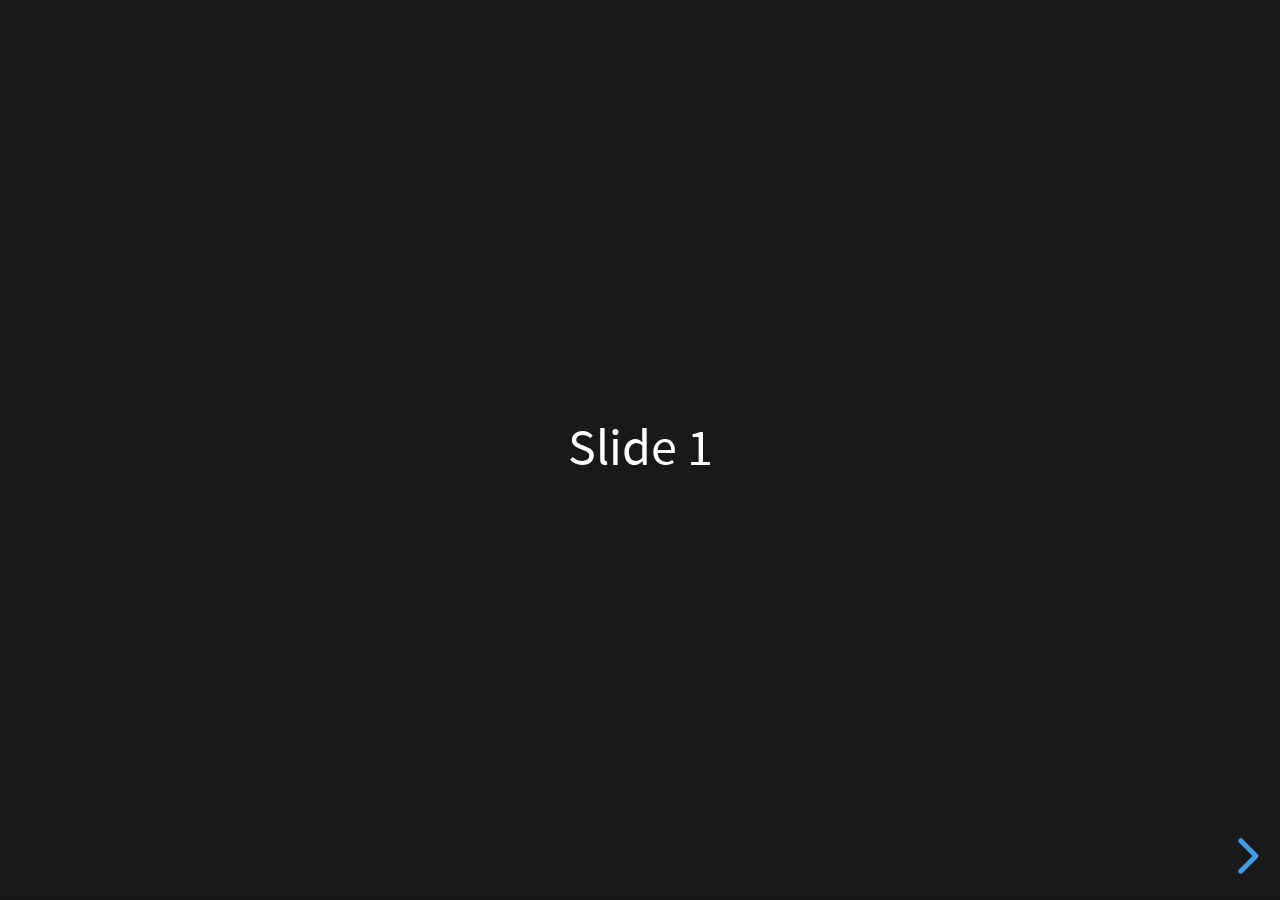
<file: node_modules/reveal.js/index.html>
<!doctype html>
<html>
	<head>
		<meta charset="utf-8">
		<meta name="viewport" content="width=device-width, initial-scale=1.0, maximum-scale=1.0, user-scalable=no">

		<title>reveal.js</title>

		<link rel="stylesheet" href="css/reset.css">
		<link rel="stylesheet" href="css/reveal.css">
		<link rel="stylesheet" href="css/theme/black.css">

		<!-- Theme used for syntax highlighting of code -->
		<link rel="stylesheet" href="lib/css/monokai.css">

		<!-- Printing and PDF exports -->
		<script>
			var link = document.createElement( 'link' );
			link.rel = 'stylesheet';
			link.type = 'text/css';
			link.href = window.location.search.match( /print-pdf/gi ) ? 'css/print/pdf.css' : 'css/print/paper.css';
			document.getElementsByTagName( 'head' )[0].appendChild( link );
		</script>
	</head>
	<body>
		<div class="reveal">
			<div class="slides">
				<section>Slide 1</section>
				<section>Slide 2</section>
			</div>
		</div>

		<script src="js/reveal.js"></script>

		<script>
			// More info about config & dependencies:
			// - https://github.com/hakimel/reveal.js#configuration
			// - https://github.com/hakimel/reveal.js#dependencies
			Reveal.initialize({
				hash: true,
				dependencies: [
					{ src: 'plugin/markdown/marked.js' },
					{ src: 'plugin/markdown/markdown.js' },
					{ src: 'plugin/highlight/highlight.js' },
					{ src: 'plugin/notes/notes.js', async: true }
				]
			});
		</script>
	</body>
</html>
</file>
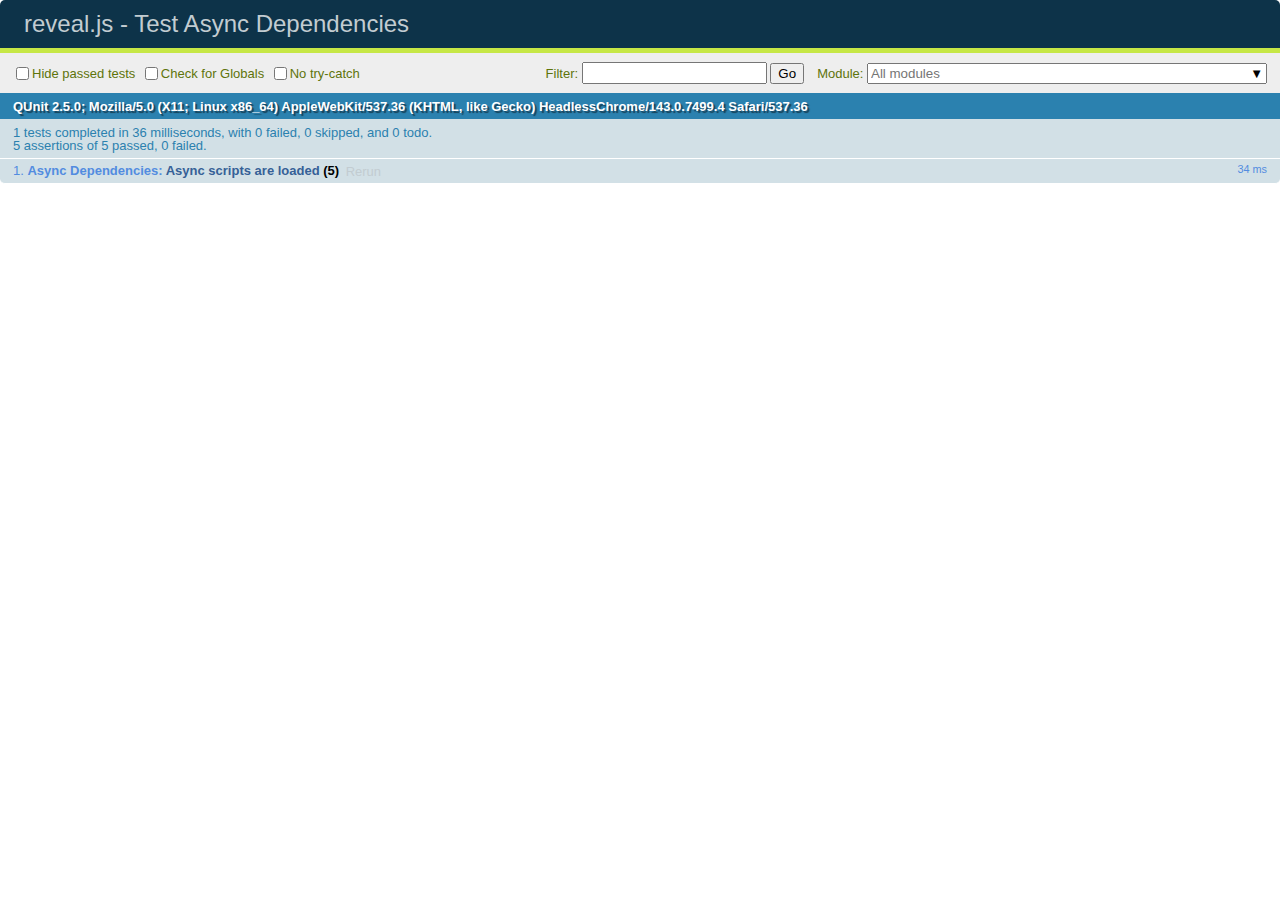
<file: node_modules/reveal.js/test/test-dependencies-async.html>
<!doctype html>
<html lang="en">

	<head>
		<meta charset="utf-8">

		<title>reveal.js - Test Async Dependencies</title>

		<link rel="stylesheet" href="../css/reveal.css">
		<link rel="stylesheet" href="qunit-2.5.0.css">
	</head>

	<body style="overflow: auto;">

		<div id="qunit"></div>
		<div id="qunit-fixture"></div>

		<div class="reveal" style="display: none;">

			<div class="slides">

				<section>Slide content</section>

			</div>

		</div>

		<script src="../js/reveal.js"></script>
		<script src="qunit-2.5.0.js"></script>

		<script>
			var	externalScriptSequence = '';
			var scriptCount = 0;

			QUnit.config.autostart = false;
			QUnit.module( 'Async Dependencies' );

			QUnit.test( 'Async scripts are loaded', function( assert ) {
				assert.expect( 5 );
				var done = assert.async( 5 );

				function callback( event ) {
					if( externalScriptSequence.length === 1 ) {
						assert.ok( externalScriptSequence === 'A', 'first callback was sync script' );
						done();
					}
					else {
						assert.ok( true, 'async script loaded' );
						done();
					}

					if( externalScriptSequence.length === 4 ) {
						assert.ok( 	externalScriptSequence.indexOf( 'A' ) !== -1 &&
									externalScriptSequence.indexOf( 'B' ) !== -1 &&
									externalScriptSequence.indexOf( 'C' ) !== -1 &&
									externalScriptSequence.indexOf( 'D' ) !== -1, 'four unique scripts were loaded' );
						done();
					}

					scriptCount ++;
				}

				Reveal.initialize({
					dependencies: [
						{ src: 'assets/external-script-a.js', async: false, callback: callback },
						{ src: 'assets/external-script-b.js', async: true, callback: callback },
						{ src: 'assets/external-script-c.js', async: true, callback: callback },
						{ src: 'assets/external-script-d.js', async: true, callback: callback }
					]
				});
			});

			QUnit.start();

		</script>

	</body>
</html>
</file>
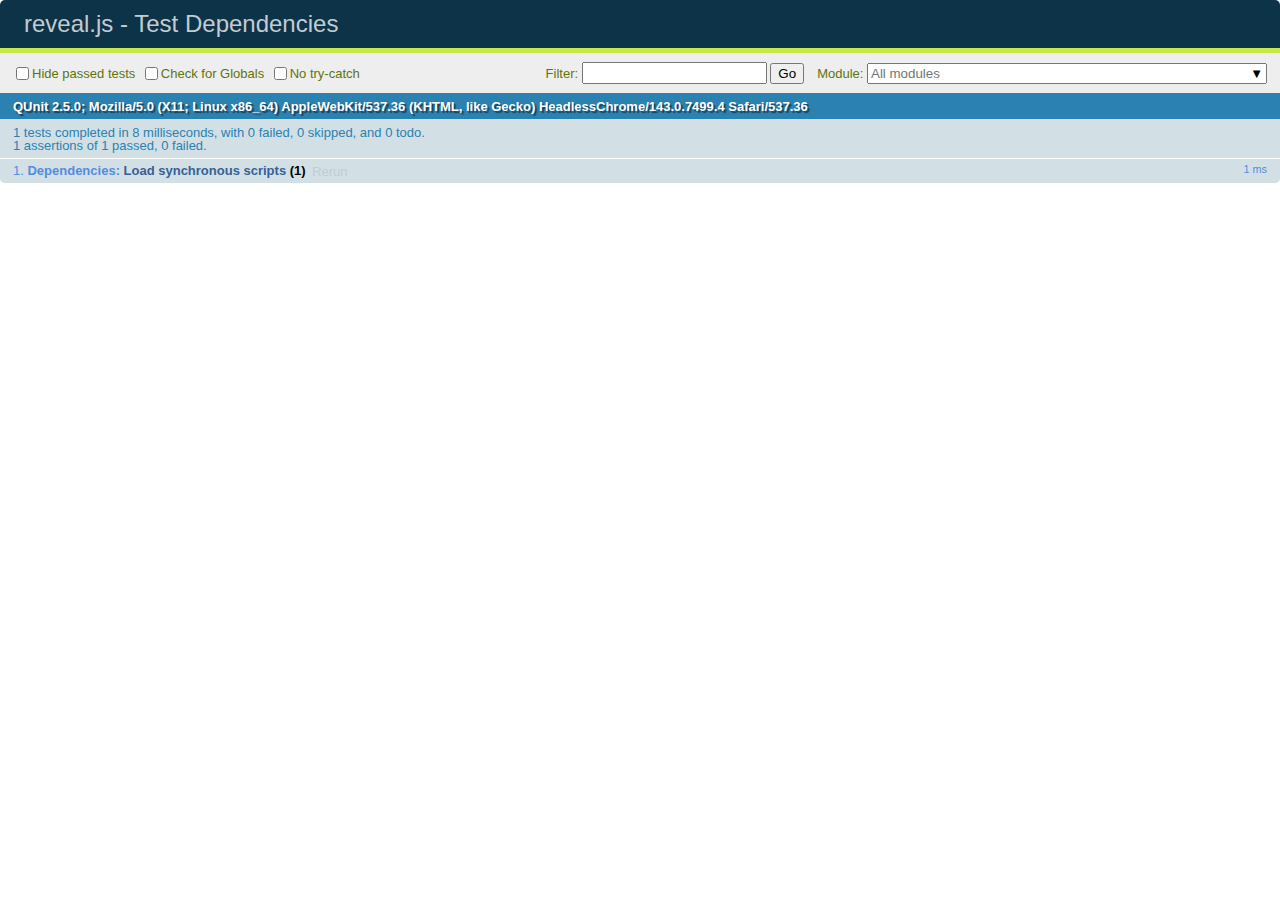
<file: node_modules/reveal.js/test/test-dependencies.html>
<!doctype html>
<html lang="en">

	<head>
		<meta charset="utf-8">

		<title>reveal.js - Test Dependencies</title>

		<link rel="stylesheet" href="../css/reveal.css">
		<link rel="stylesheet" href="qunit-2.5.0.css">
	</head>

	<body style="overflow: auto;">

		<div id="qunit"></div>
		<div id="qunit-fixture"></div>

		<div class="reveal" style="display: none;">

			<div class="slides">

				<section>Slide content</section>

			</div>

		</div>

		<script src="../js/reveal.js"></script>
		<script src="qunit-2.5.0.js"></script>

		<script>
			window.externalScriptSequence = '';

			Reveal.addEventListener( 'ready', function() {

				QUnit.module( 'Dependencies' );

				QUnit.test( 'Load synchronous scripts', function( assert ) {
					assert.strictEqual( window.externalScriptSequence, 'ABC', 'Loaded and executed in order' );
				});

			} );

			Reveal.initialize({
				dependencies: [
					{ src: 'assets/external-script-a.js' },
					{ src: 'assets/external-script-b.js' },
					{ src: 'assets/external-script-c.js' }
				]
			});
		</script>

	</body>
</html>
</file>
<file: node_modules/reveal.js/css/theme/black.css>
/**
 * Black theme for reveal.js. This is the opposite of the 'white' theme.
 *
 * By Hakim El Hattab, http://hakim.se
 */
@import url(../../lib/font/source-sans-pro/source-sans-pro.css);
section.has-light-background, section.has-light-background h1, section.has-light-background h2, section.has-light-background h3, section.has-light-background h4, section.has-light-background h5, section.has-light-background h6 {
  color: #222; }

/*********************************************
 * GLOBAL STYLES
 *********************************************/
body {
  background: #191919;
  background-color: #191919; }

.reveal {
  font-family: "Source Sans Pro", Helvetica, sans-serif;
  font-size: 42px;
  font-weight: normal;
  color: #fff; }

::selection {
  color: #fff;
  background: #bee4fd;
  text-shadow: none; }

::-moz-selection {
  color: #fff;
  background: #bee4fd;
  text-shadow: none; }

.reveal .slides section,
.reveal .slides section > section {
  line-height: 1.3;
  font-weight: inherit; }

/*********************************************
 * HEADERS
 *********************************************/
.reveal h1,
.reveal h2,
.reveal h3,
.reveal h4,
.reveal h5,
.reveal h6 {
  margin: 0 0 20px 0;
  color: #fff;
  font-family: "Source Sans Pro", Helvetica, sans-serif;
  font-weight: 600;
  line-height: 1.2;
  letter-spacing: normal;
  text-transform: uppercase;
  text-shadow: none;
  word-wrap: break-word; }

.reveal h1 {
  font-size: 2.5em; }

.reveal h2 {
  font-size: 1.6em; }

.reveal h3 {
  font-size: 1.3em; }

.reveal h4 {
  font-size: 1em; }

.reveal h1 {
  text-shadow: none; }

/*********************************************
 * OTHER
 *********************************************/
.reveal p {
  margin: 20px 0;
  line-height: 1.3; }

/* Ensure certain elements are never larger than the slide itself */
.reveal img,
.reveal video,
.reveal iframe {
  max-width: 95%;
  max-height: 95%; }

.reveal strong,
.reveal b {
  font-weight: bold; }

.reveal em {
  font-style: italic; }

.reveal ol,
.reveal dl,
.reveal ul {
  display: inline-block;
  text-align: left;
  margin: 0 0 0 1em; }

.reveal ol {
  list-style-type: decimal; }

.reveal ul {
  list-style-type: disc; }

.reveal ul ul {
  list-style-type: square; }

.reveal ul ul ul {
  list-style-type: circle; }

.reveal ul ul,
.reveal ul ol,
.reveal ol ol,
.reveal ol ul {
  display: block;
  margin-left: 40px; }

.reveal dt {
  font-weight: bold; }

.reveal dd {
  margin-left: 40px; }

.reveal blockquote {
  display: block;
  position: relative;
  width: 70%;
  margin: 20px auto;
  padding: 5px;
  font-style: italic;
  background: rgba(255, 255, 255, 0.05);
  box-shadow: 0px 0px 2px rgba(0, 0, 0, 0.2); }

.reveal blockquote p:first-child,
.reveal blockquote p:last-child {
  display: inline-block; }

.reveal q {
  font-style: italic; }

.reveal pre {
  display: block;
  position: relative;
  width: 90%;
  margin: 20px auto;
  text-align: left;
  font-size: 0.55em;
  font-family: monospace;
  line-height: 1.2em;
  word-wrap: break-word;
  box-shadow: 0px 5px 15px rgba(0, 0, 0, 0.15); }

.reveal code {
  font-family: monospace;
  text-transform: none; }

.reveal pre code {
  display: block;
  padding: 5px;
  overflow: auto;
  max-height: 400px;
  word-wrap: normal; }

.reveal table {
  margin: auto;
  border-collapse: collapse;
  border-spacing: 0; }

.reveal table th {
  font-weight: bold; }

.reveal table th,
.reveal table td {
  text-align: left;
  padding: 0.2em 0.5em 0.2em 0.5em;
  border-bottom: 1px solid; }

.reveal table th[align="center"],
.reveal table td[align="center"] {
  text-align: center; }

.reveal table th[align="right"],
.reveal table td[align="right"] {
  text-align: right; }

.reveal table tbody tr:last-child th,
.reveal table tbody tr:last-child td {
  border-bottom: none; }

.reveal sup {
  vertical-align: super;
  font-size: smaller; }

.reveal sub {
  vertical-align: sub;
  font-size: smaller; }

.reveal small {
  display: inline-block;
  font-size: 0.6em;
  line-height: 1.2em;
  vertical-align: top; }

.reveal small * {
  vertical-align: top; }

/*********************************************
 * LINKS
 *********************************************/
.reveal a {
  color: #42affa;
  text-decoration: none;
  -webkit-transition: color .15s ease;
  -moz-transition: color .15s ease;
  transition: color .15s ease; }

.reveal a:hover {
  color: #8dcffc;
  text-shadow: none;
  border: none; }

.reveal .roll span:after {
  color: #fff;
  background: #068de9; }

/*********************************************
 * IMAGES
 *********************************************/
.reveal section img {
  margin: 15px 0px;
  background: rgba(255, 255, 255, 0.12);
  border: 4px solid #fff;
  box-shadow: 0 0 10px rgba(0, 0, 0, 0.15); }

.reveal section img.plain {
  border: 0;
  box-shadow: none; }

.reveal a img {
  -webkit-transition: all .15s linear;
  -moz-transition: all .15s linear;
  transition: all .15s linear; }

.reveal a:hover img {
  background: rgba(255, 255, 255, 0.2);
  border-color: #42affa;
  box-shadow: 0 0 20px rgba(0, 0, 0, 0.55); }

/*********************************************
 * NAVIGATION CONTROLS
 *********************************************/
.reveal .controls {
  color: #42affa; }

/*********************************************
 * PROGRESS BAR
 *********************************************/
.reveal .progress {
  background: rgba(0, 0, 0, 0.2);
  color: #42affa; }

.reveal .progress span {
  -webkit-transition: width 800ms cubic-bezier(0.26, 0.86, 0.44, 0.985);
  -moz-transition: width 800ms cubic-bezier(0.26, 0.86, 0.44, 0.985);
  transition: width 800ms cubic-bezier(0.26, 0.86, 0.44, 0.985); }

/*********************************************
 * PRINT BACKGROUND
 *********************************************/
@media print {
  .backgrounds {
    background-color: #191919; } }
</file>
<file: node_modules/reveal.js/lib/css/monokai.css>
/*
Monokai style - ported by Luigi Maselli - http://grigio.org
*/

.hljs {
  display: block;
  overflow-x: auto;
  padding: 0.5em;
  background: #272822;
  color: #ddd;
}

.hljs-tag,
.hljs-keyword,
.hljs-selector-tag,
.hljs-literal,
.hljs-strong,
.hljs-name {
  color: #f92672;
}

.hljs-code {
  color: #66d9ef;
}

.hljs-class .hljs-title {
  color: white;
}

.hljs-attribute,
.hljs-symbol,
.hljs-regexp,
.hljs-link {
  color: #bf79db;
}

.hljs-string,
.hljs-bullet,
.hljs-subst,
.hljs-title,
.hljs-section,
.hljs-emphasis,
.hljs-type,
.hljs-built_in,
.hljs-builtin-name,
.hljs-selector-attr,
.hljs-selector-pseudo,
.hljs-addition,
.hljs-variable,
.hljs-template-tag,
.hljs-template-variable {
  color: #a6e22e;
}

.hljs-comment,
.hljs-quote,
.hljs-deletion,
.hljs-meta {
  color: #75715e;
}

.hljs-keyword,
.hljs-selector-tag,
.hljs-literal,
.hljs-doctag,
.hljs-title,
.hljs-section,
.hljs-type,
.hljs-selector-id {
  font-weight: bold;
}
</file>
<file: node_modules/reveal.js/test/qunit-2.5.0.css>
/*!
 * QUnit 2.5.0
 * https://qunitjs.com/
 *
 * Copyright jQuery Foundation and other contributors
 * Released under the MIT license
 * https://jquery.org/license
 *
 * Date: 2018-01-10T02:56Z
 */

/** Font Family and Sizes */

#qunit-tests, #qunit-header, #qunit-banner, #qunit-testrunner-toolbar, #qunit-filteredTest, #qunit-userAgent, #qunit-testresult {
	font-family: "Helvetica Neue Light", "HelveticaNeue-Light", "Helvetica Neue", Calibri, Helvetica, Arial, sans-serif;
}

#qunit-testrunner-toolbar, #qunit-filteredTest, #qunit-userAgent, #qunit-testresult, #qunit-tests li { font-size: small; }
#qunit-tests { font-size: smaller; }


/** Resets */

#qunit-tests, #qunit-header, #qunit-banner, #qunit-filteredTest, #qunit-userAgent, #qunit-testresult, #qunit-modulefilter {
	margin: 0;
	padding: 0;
}


/** Header (excluding toolbar) */

#qunit-header {
	padding: 0.5em 0 0.5em 1em;

	color: #8699A4;
	background-color: #0D3349;

	font-size: 1.5em;
	line-height: 1em;
	font-weight: 400;

	border-radius: 5px 5px 0 0;
}

#qunit-header a {
	text-decoration: none;
	color: #C2CCD1;
}

#qunit-header a:hover,
#qunit-header a:focus {
	color: #FFF;
}

#qunit-banner {
	height: 5px;
}

#qunit-filteredTest {
	padding: 0.5em 1em 0.5em 1em;
	color: #366097;
	background-color: #F4FF77;
}

#qunit-userAgent {
	padding: 0.5em 1em 0.5em 1em;
	color: #FFF;
	background-color: #2B81AF;
	text-shadow: rgba(0, 0, 0, 0.5) 2px 2px 1px;
}


/** Toolbar */

#qunit-testrunner-toolbar {
	padding: 0.5em 1em 0.5em 1em;
	color: #5E740B;
	background-color: #EEE;
}

#qunit-testrunner-toolbar .clearfix {
	height: 0;
	clear: both;
}

#qunit-testrunner-toolbar label {
	display: inline-block;
}

#qunit-testrunner-toolbar input[type=checkbox],
#qunit-testrunner-toolbar input[type=radio] {
	margin: 3px;
	vertical-align: -2px;
}

#qunit-testrunner-toolbar input[type=text] {
	box-sizing: border-box;
	height: 1.6em;
}

.qunit-url-config,
.qunit-filter,
#qunit-modulefilter {
	display: inline-block;
	line-height: 2.1em;
}

.qunit-filter,
#qunit-modulefilter {
	float: right;
	position: relative;
	margin-left: 1em;
}

.qunit-url-config label {
	margin-right: 0.5em;
}

#qunit-modulefilter-search {
	box-sizing: border-box;
	width: 400px;
}

#qunit-modulefilter-search-container:after {
	position: absolute;
	right: 0.3em;
	content: "\25bc";
	color: black;
}

#qunit-modulefilter-dropdown {
	/* align with #qunit-modulefilter-search */
	box-sizing: border-box;
	width: 400px;
	position: absolute;
	right: 0;
	top: 50%;
	margin-top: 0.8em;

	border: 1px solid #D3D3D3;
	border-top: none;
	border-radius: 0 0 .25em .25em;
	color: #000;
	background-color: #F5F5F5;
	z-index: 99;
}

#qunit-modulefilter-dropdown a {
	color: inherit;
	text-decoration: none;
}

#qunit-modulefilter-dropdown .clickable.checked {
	font-weight: bold;
	color: #000;
	background-color: #D2E0E6;
}

#qunit-modulefilter-dropdown .clickable:hover {
	color: #FFF;
	background-color: #0D3349;
}

#qunit-modulefilter-actions {
	display: block;
	overflow: auto;

	/* align with #qunit-modulefilter-dropdown-list */
	font: smaller/1.5em sans-serif;
}

#qunit-modulefilter-dropdown #qunit-modulefilter-actions > * {
	box-sizing: border-box;
	max-height: 2.8em;
	display: block;
	padding: 0.4em;
}

#qunit-modulefilter-dropdown #qunit-modulefilter-actions > button {
	float: right;
	font: inherit;
}

#qunit-modulefilter-dropdown #qunit-modulefilter-actions > :last-child {
	/* insert padding to align with checkbox margins */
	padding-left: 3px;
}

#qunit-modulefilter-dropdown-list {
	max-height: 200px;
	overflow-y: auto;
	margin: 0;
	border-top: 2px groove threedhighlight;
	padding: 0.4em 0 0;
	font: smaller/1.5em sans-serif;
}

#qunit-modulefilter-dropdown-list li {
	white-space: nowrap;
	overflow: hidden;
	text-overflow: ellipsis;
}

#qunit-modulefilter-dropdown-list .clickable {
	display: block;
	padding-left: 0.15em;
}


/** Tests: Pass/Fail */

#qunit-tests {
	list-style-position: inside;
}

#qunit-tests li {
	padding: 0.4em 1em 0.4em 1em;
	border-bottom: 1px solid #FFF;
	list-style-position: inside;
}

#qunit-tests > li {
	display: none;
}

#qunit-tests li.running,
#qunit-tests li.pass,
#qunit-tests li.fail,
#qunit-tests li.skipped,
#qunit-tests li.aborted {
	display: list-item;
}

#qunit-tests.hidepass {
	position: relative;
}

#qunit-tests.hidepass li.running,
#qunit-tests.hidepass li.pass:not(.todo) {
	visibility: hidden;
	position: absolute;
	width:   0;
	height:  0;
	padding: 0;
	border:  0;
	margin:  0;
}

#qunit-tests li strong {
	cursor: pointer;
}

#qunit-tests li.skipped strong {
	cursor: default;
}

#qunit-tests li a {
	padding: 0.5em;
	color: #C2CCD1;
	text-decoration: none;
}

#qunit-tests li p a {
	padding: 0.25em;
	color: #6B6464;
}
#qunit-tests li a:hover,
#qunit-tests li a:focus {
	color: #000;
}

#qunit-tests li .runtime {
	float: right;
	font-size: smaller;
}

.qunit-assert-list {
	margin-top: 0.5em;
	padding: 0.5em;

	background-color: #FFF;

	border-radius: 5px;
}

.qunit-source {
	margin: 0.6em 0 0.3em;
}

.qunit-collapsed {
	display: none;
}

#qunit-tests table {
	border-collapse: collapse;
	margin-top: 0.2em;
}

#qunit-tests th {
	text-align: right;
	vertical-align: top;
	padding: 0 0.5em 0 0;
}

#qunit-tests td {
	vertical-align: top;
}

#qunit-tests pre {
	margin: 0;
	white-space: pre-wrap;
	word-wrap: break-word;
}

#qunit-tests del {
	color: #374E0C;
	background-color: #E0F2BE;
	text-decoration: none;
}

#qunit-tests ins {
	color: #500;
	background-color: #FFCACA;
	text-decoration: none;
}

/*** Test Counts */

#qunit-tests b.counts                       { color: #000; }
#qunit-tests b.passed                       { color: #5E740B; }
#qunit-tests b.failed                       { color: #710909; }

#qunit-tests li li {
	padding: 5px;
	background-color: #FFF;
	border-bottom: none;
	list-style-position: inside;
}

/*** Passing Styles */

#qunit-tests li li.pass {
	color: #3C510C;
	background-color: #FFF;
	border-left: 10px solid #C6E746;
}

#qunit-tests .pass                          { color: #528CE0; background-color: #D2E0E6; }
#qunit-tests .pass .test-name               { color: #366097; }

#qunit-tests .pass .test-actual,
#qunit-tests .pass .test-expected           { color: #999; }

#qunit-banner.qunit-pass                    { background-color: #C6E746; }

/*** Failing Styles */

#qunit-tests li li.fail {
	color: #710909;
	background-color: #FFF;
	border-left: 10px solid #EE5757;
	white-space: pre;
}

#qunit-tests > li:last-child {
	border-radius: 0 0 5px 5px;
}

#qunit-tests .fail                          { color: #000; background-color: #EE5757; }
#qunit-tests .fail .test-name,
#qunit-tests .fail .module-name             { color: #000; }

#qunit-tests .fail .test-actual             { color: #EE5757; }
#qunit-tests .fail .test-expected           { color: #008000; }

#qunit-banner.qunit-fail                    { background-color: #EE5757; }


/*** Aborted tests */
#qunit-tests .aborted { color: #000; background-color: orange; }
/*** Skipped tests */

#qunit-tests .skipped {
	background-color: #EBECE9;
}

#qunit-tests .qunit-todo-label,
#qunit-tests .qunit-skipped-label {
	background-color: #F4FF77;
	display: inline-block;
	font-style: normal;
	color: #366097;
	line-height: 1.8em;
	padding: 0 0.5em;
	margin: -0.4em 0.4em -0.4em 0;
}

#qunit-tests .qunit-todo-label {
	background-color: #EEE;
}

/** Result */

#qunit-testresult {
	color: #2B81AF;
	background-color: #D2E0E6;

	border-bottom: 1px solid #FFF;
}
#qunit-testresult .clearfix {
	height: 0;
	clear: both;
}
#qunit-testresult .module-name {
	font-weight: 700;
}
#qunit-testresult-display {
	padding: 0.5em 1em 0.5em 1em;
	width: 85%;
	float:left;
}
#qunit-testresult-controls {
	padding: 0.5em 1em 0.5em 1em;
  width: 10%;
	float:left;
}

/** Fixture */

#qunit-fixture {
	position: absolute;
	top: -10000px;
	left: -10000px;
	width: 1000px;
	height: 1000px;
}
</file>
